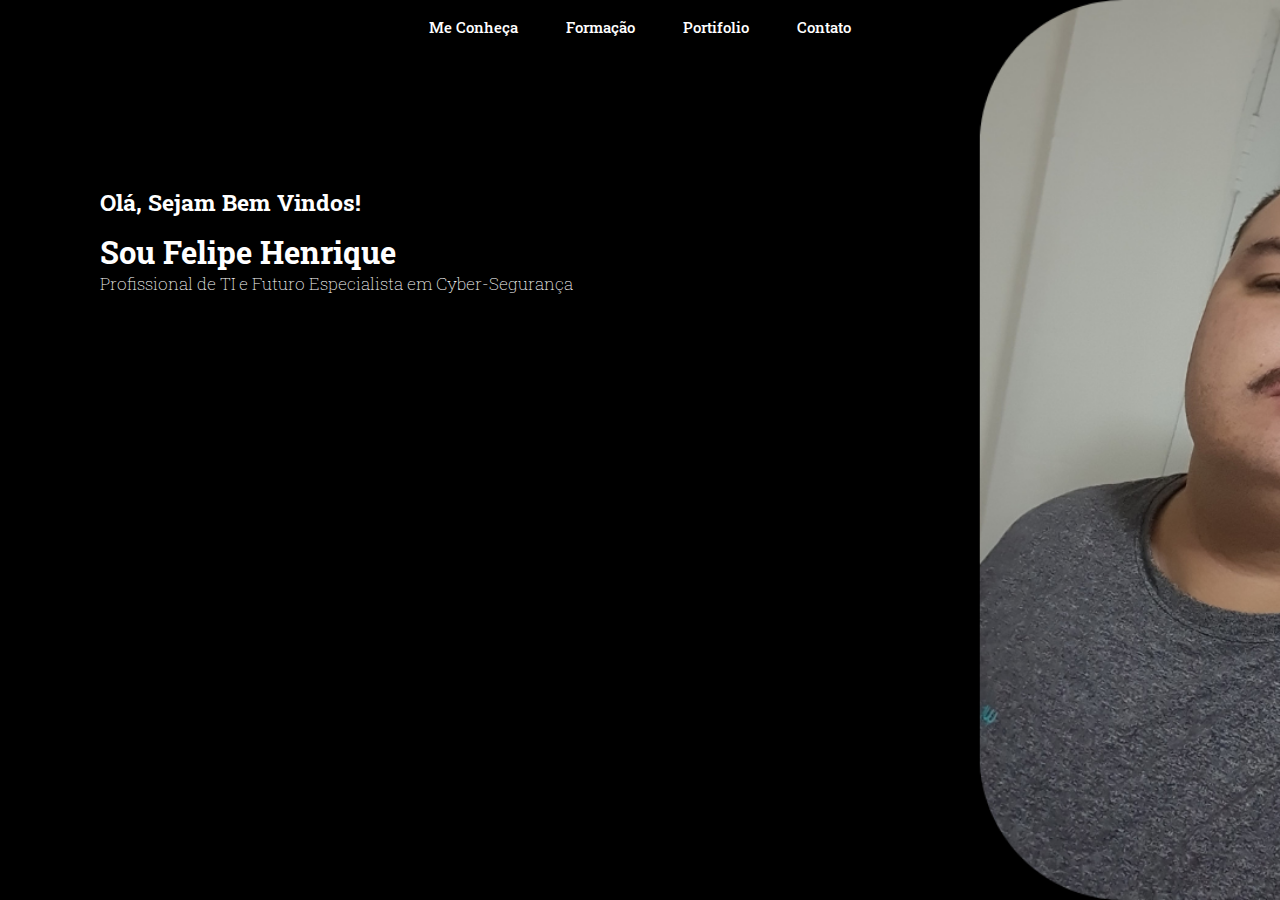
<file: index.html>
<!DOCTYPE html>
<html lang="en">
<head>
    <meta charset="UTF-8">
    <meta name="viewport" content="width=device-width, initial-scale=1.0">
    <link rel="stylesheet" href="style.css">
    <title>Inicio</title>
</head>
<body>

    <div class="background">
    
        <header>
        
            <div class="cabeçalho-link">
            
                <li>
                <a href="meconheca.html">Me Conheça</a>
                </li>
            
                <li>
                <a href="formação.html">Formação</a>
                </li>
            
                <li>
                <a href="portifolio.html">Portifolio</a>
                </li>
            
                <li>
                <a href="contato.html">Contato</a>
                </li>
            </div>
        </header>
        <div class="container-text">
            <div class="text">
                <h3>Olá, Sejam Bem Vindos!</h3>
                <h1>Sou Felipe Henrique</h1>
                <p>Profissional de TI e Futuro Especialista em Cyber-Segurança</p>
        </div>
</body>
</html>
</file>
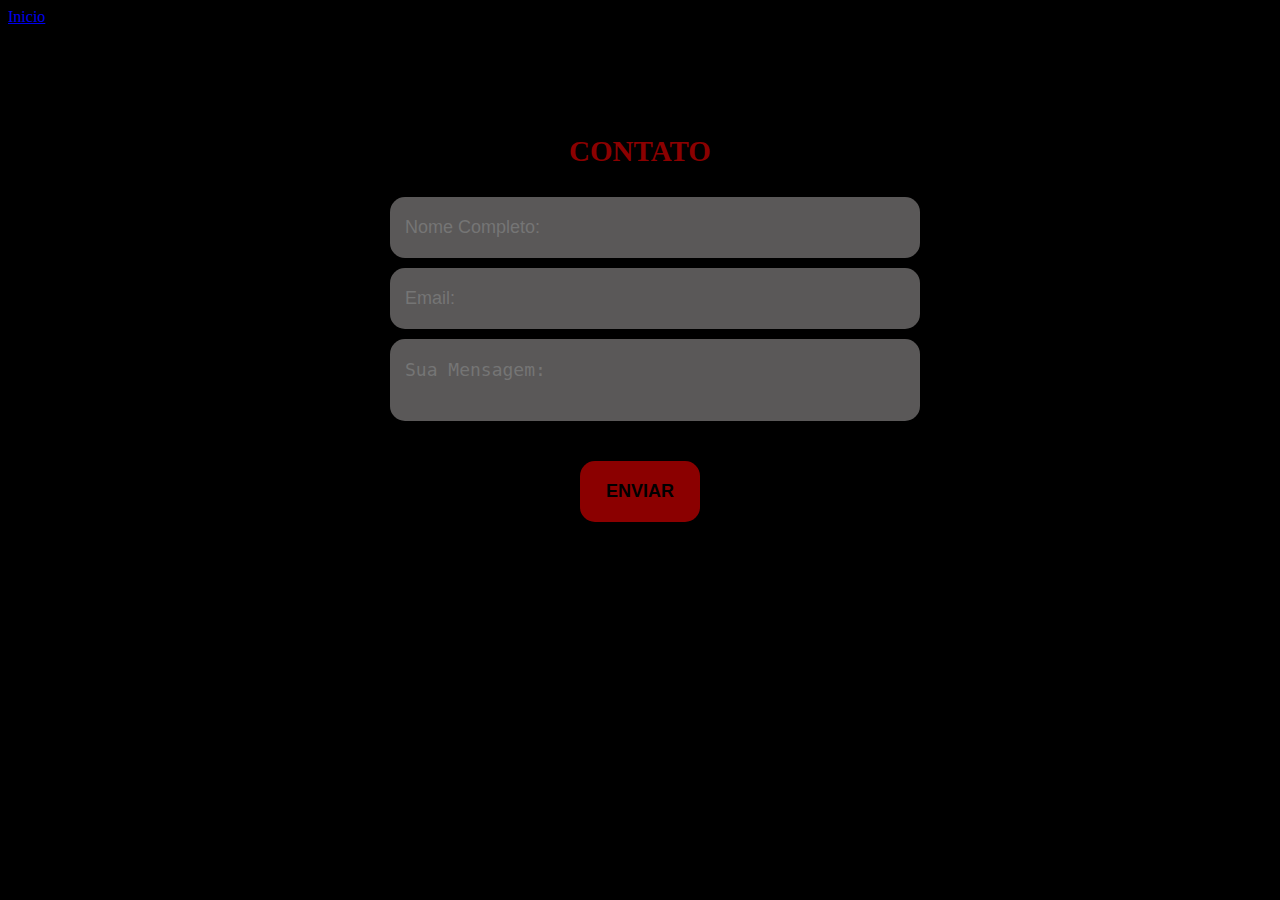
<file: contato.html>
<!DOCTYPE html>
<html lang="en">
<head>
    <meta charset="UTF-8">
    <meta name="viewport" content="width=device-width, initial-scale=1.0">
    <link rel="stylesheet" href="style1.css">
    <title>Contato</title>
</head>
<body>

            <a href="index.html">Inicio</a>

        <section class="formulario">
            <div class="interface">
                    <div class="text">
                        <h3>CONTATO</h3>
                <form action="">
                    <input type="text" placeholder="Nome Completo:" required>
                    <input type="text" placeholder="Email:" required>
                    <textarea name="" id="" placeholder="Sua Mensagem:" required></textarea>
                    <div class="btn-enviar"><input type="submit" value="ENVIAR"></div>
                </form>
            </div>
        </section>
    
        <div class="background">
        </div>
    
</body>
</html>
</file>
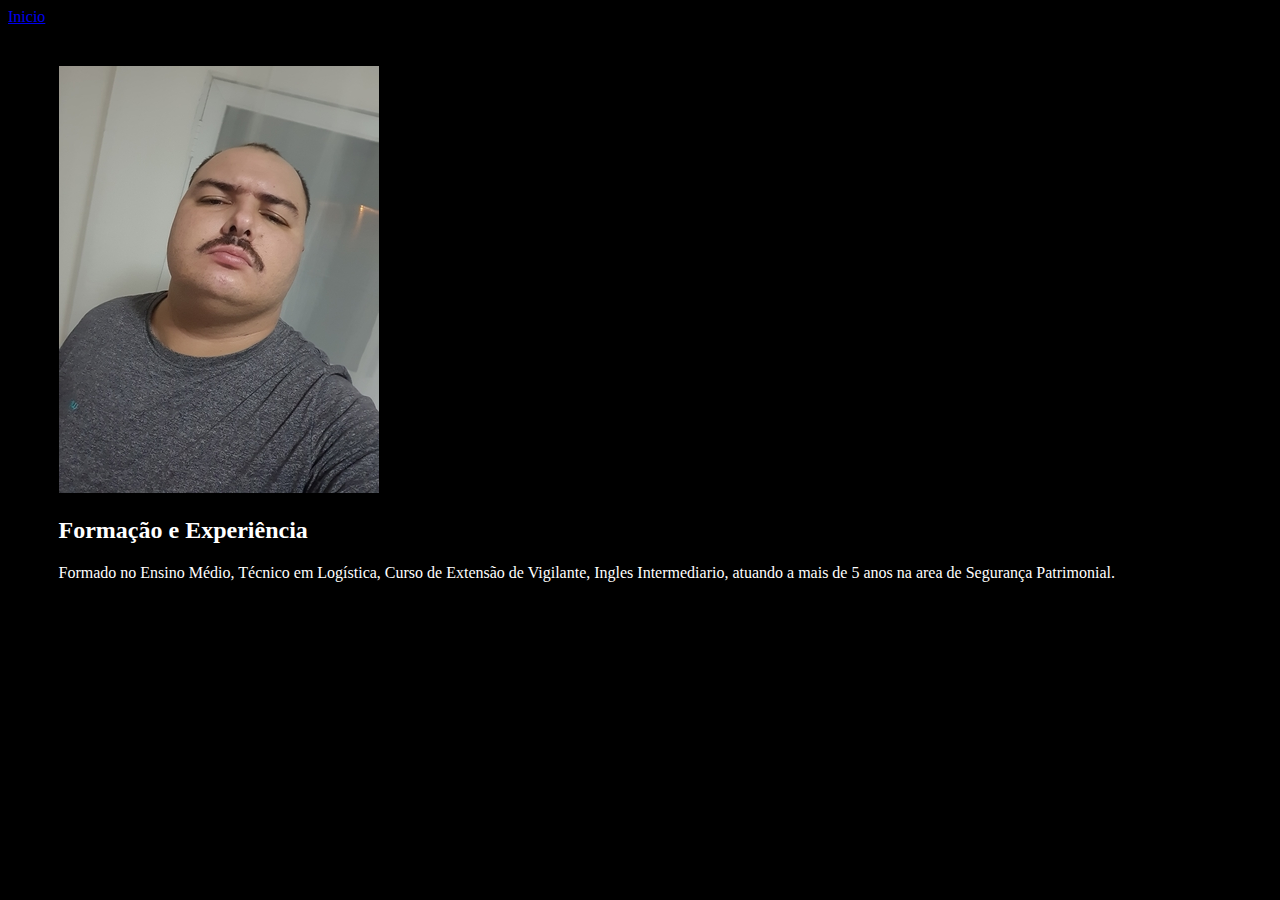
<file: formação.html>
<!DOCTYPE html>
<html lang="en">
<head>
    <meta charset="UTF-8">
    <meta name="viewport" content="width=device-width, initial-scale=1.0">
    <link rel="stylesheet" href="style3.css">
    <title>Formação</title>
</head>
<body>

    <a href="index.html">Inicio</a>

    
    <section class="formação">
        <div class="interface">
            <div class="flex">
                <div class="img">
                    <img src="Me.jpg" alt="">
                <div class="txt"> 
                    <h2>Formação e Experiência</h2>
                    <p>Formado no Ensino Médio, Técnico em Logística, Curso de Extensão de Vigilante,
                        Ingles Intermediario, atuando a mais de 5 anos na area de Segurança Patrimonial.</p>
</body>
</html>
</file>
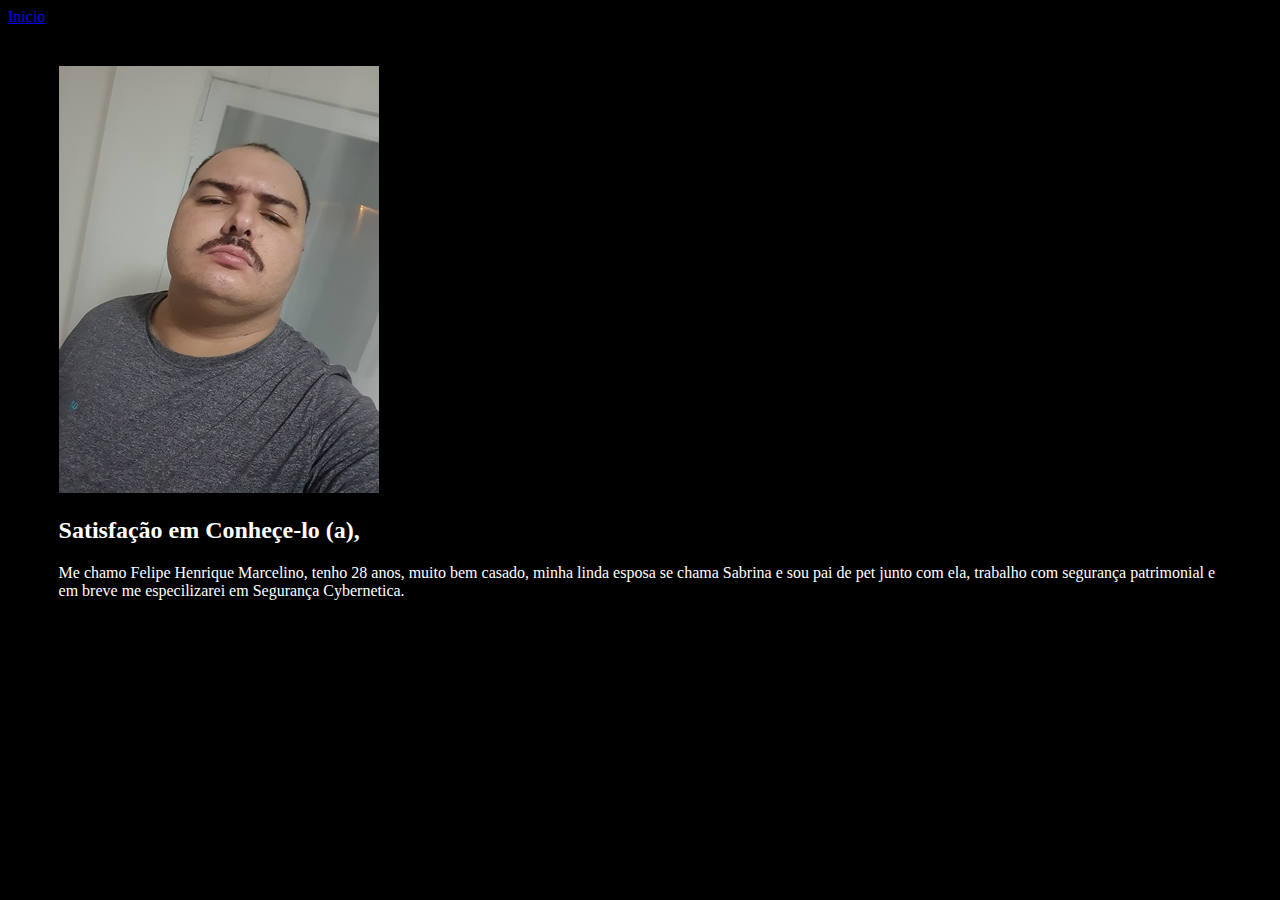
<file: meconheca.html>
<!DOCTYPE html>
<html lang="en">
<head>
    <meta charset="UTF-8">
    <meta name="viewport" content="width=device-width, initial-scale=1.0">
    <link rel="stylesheet" href="style2.css">
    <title>Me Conheça</title>
</head>
<body>
    
            <a href="index.html">Inicio</a>

        <section class="conheça">
            <div class="interface">
                <div class="flex">
                    <div class="img">
                        <img src="Me.jpg" alt="">
                    <div class="txt"> 
                        <h2>Satisfação em Conheçe-lo (a),</h2>
                        <p>Me chamo Felipe Henrique Marcelino, tenho 28 anos, muito bem casado,
                            minha linda esposa se chama Sabrina e sou pai de pet junto com ela,
                            trabalho com segurança patrimonial e em breve me especilizarei em 
                            Segurança Cybernetica. </p>
        
        </section>
</body>
</html>
</file>
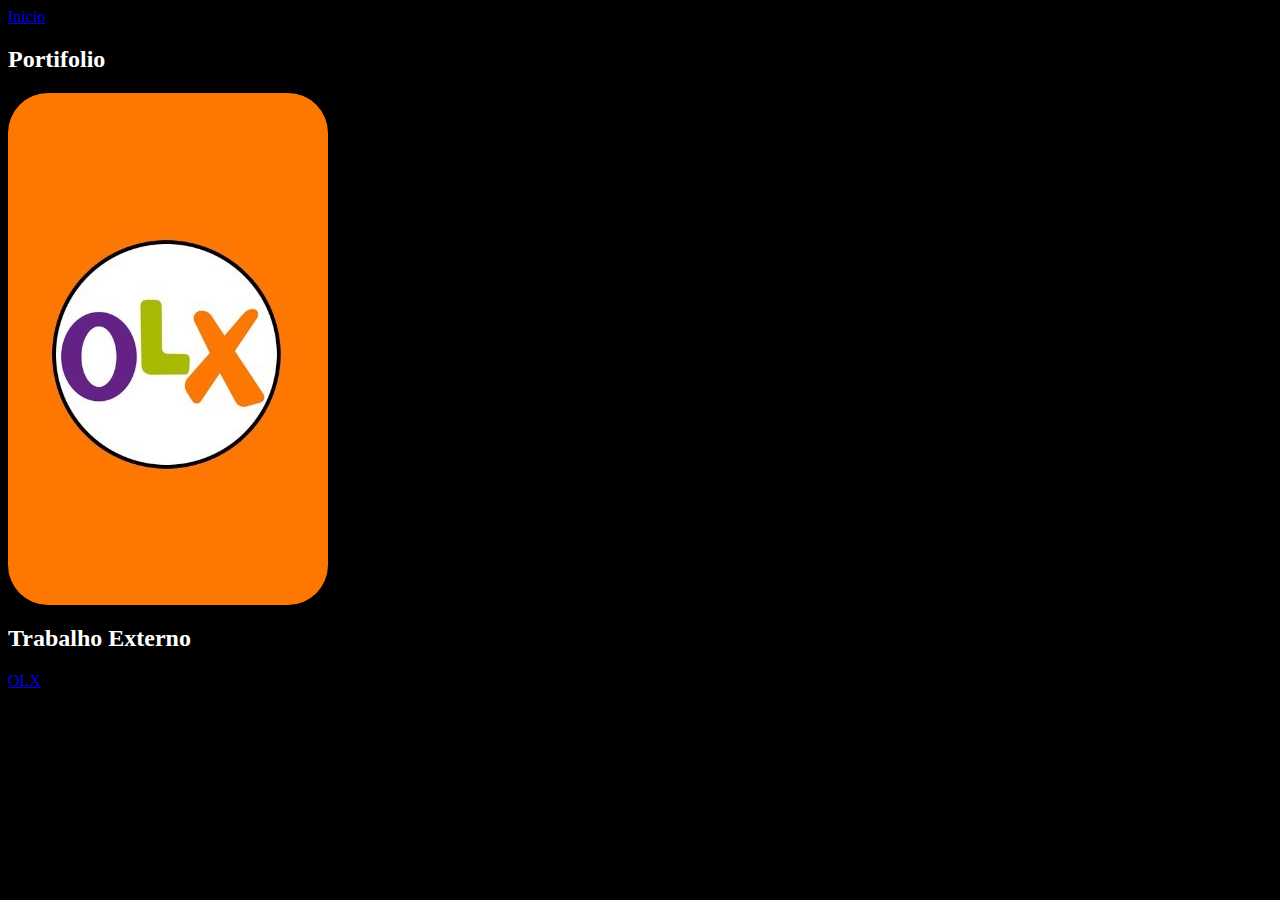
<file: portifolio.html>
<!DOCTYPE html>
<html lang="en">
<head>
    <meta charset="UTF-8">
    <meta name="viewport" content="width=device-width, initial-scale=1.0">
    <link rel="stylesheet" href="style4.css">
    <title>Portifolio</title>
</head>
<body>

    <a href="index.html">Inicio</a>

    <section class="Portifolio">
        <div class="interface">
            <h2 class="titulo">Portifolio</h2>
            <div class="flex">
                <div class="img-port" style="background-image: url(knxyjbw5.png);"></div>
                <div class="txt"> 
                    <h2>Trabalho Externo</h2>
                    <a href="https://www.figma.com/proto/UQrkny8ieH6WDfqb2w45KL/Untitled?page-id=0%3A1&type=design&node-id=1-2&viewport=179%2C-1617%2C0.71&t=d5D1NbXAzJjJKP3s-1&scaling=scale-down&starting-point-node-id=1%3A2&mode=design">OLX</a>
            </div>
        </div>
    </section>
    
</body>
</html>
</file>
<file: style.css>
@import url('https://fonts.googleapis.com/css2?family=Roboto+Slab:wght@100..900&display=swap');

*{
    margin: 0;
    padding: 0;
    box-sizing: border-box;
    text-decoration: none;
    list-style: none;
    font-family: "Roboto Slab", sans-serif;
}

body{
    overflow: hidden;
}

.background{
    background: linear-gradient(rgba(0, 0, 0, 0.5), rgba(0, 0, 0, 0.5));
    background-image: url(BackGround.png);
    background-size: cover;
    background-position: center;
    width: 100%;
    height: 100vh;
}

header{
    display: flex;
    justify-content: space-around;
    max-width: 100%;
    align-items: center;
    text-align: center;
    padding-top: 1rem;
}

.cabeçalho-link{
    display: flex;
    gap: 3rem;
    font-weight: 500;
    cursor: pointer;
}

.cabeçalho-link a{
    color: white;
    font-size: 15px;
}

.cabeçalho-link a:hover{
    color: darkred;
    transition: 0.3s all;
}

.container-text{
    padding: 150px 0 0 100px;
}

.text h3{
    color: white;
    font-size: 23px;
}

.text h1{
    color: white;
    margin-top: 15px;
    font-size: 31px;
}

.text p{
    color: white;
    font-size: 17px;
    font-weight: 150;
}
</file>
<file: style1.css>
/*Estilização Pagina Contato*/

section.formulario{
    padding: 80px 4%;
}

form{
    max-width: 500px;
    margin: 0 auto;
    display: flex;
    justify-content: center;
    flex-direction: column;
    gap: 10px;
}

form input, form textarea{
    width: 100%;
    background-color: rgb(90, 88, 88);
    border: 0;
    outline: 0;
    padding: 20px 15px;
    border-radius: 15px;
    color: #fff;
    font-size: 18px;
}

.text h3{
    color: darkred;
    font-size: 29px;
    align-items: center;
    text-align: center;
    justify-content: center;
    flex-direction: column;
    gap: 10px;
}

body{
    background-color: black;
}

form textarea{
    resize: none;
    max-height: 500px;
}

form .btn-enviar{
    margin-top: 30px;
    text-align: center;
}

form .btn-enviar input{
    width: 120px;
    background-color: darkred;
    color: black;
    font-weight: 700;
    cursor: pointer;
}
</file>
<file: style3.css>
body{
    background-color: black;
}

section.formação{
    padding: 40px 4%;
}

section.formação .flex{
    align-items: center;
    gap: 60px;
}

.formação .txt{
    color: white;
}
</file>
<file: style2.css>
/*Estilização Pagina Me Conheça*/

body{
    background-color: black;
}

section.conheça{
    padding: 40px 4%;
}

section.conheça .flex{
    align-items: center;
    gap: 60px;
}

.conheça .txt{
    color: white;
}
</file>
<file: style4.css>
body{
    background-color: black;
}

section.portifolio{
    padding: 80px 4%;
}

.img-port{
    width: 320px;
    height: 512px;
    background-size: cover;
    border-radius: 40px;
    cursor: pointer;
}

.interface h2{
    color: white;
}
</file>
